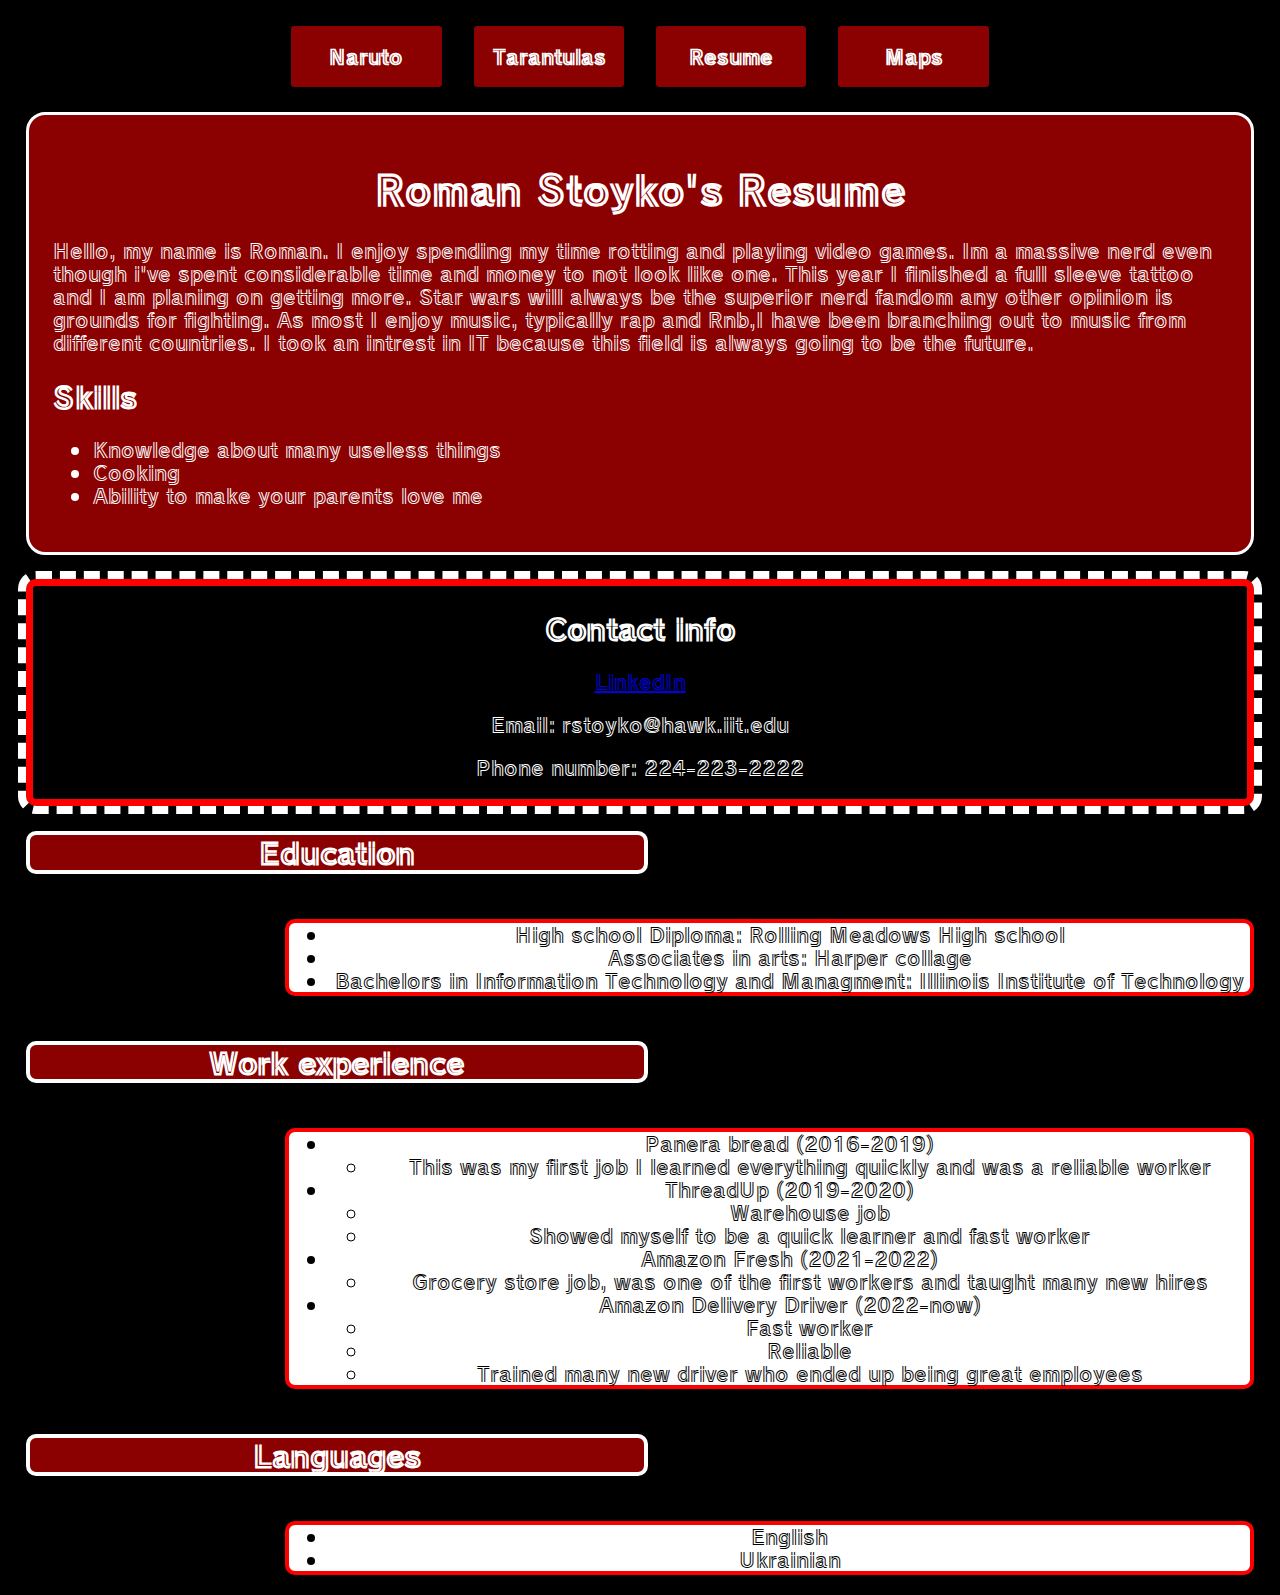
<file: index.html>
<!DOCTYPE html>
<html lang="en">
  <head>
	  <meta charset="utf-8">
	  <title>Resume</title>
    <link rel="preconnect" href="https://fonts.googleapis.com">
	  <link rel="preconnect" href="https://fonts.gstatic.com" crossorigin>
	  <link href="https://fonts.googleapis.com/css2?family=Train+One&display=swap" rel="stylesheet">
	  <link rel="stylesheet" href="css/style.css">
		<link rel="stylesheet" href="css/reset.css">
  </head>	
  <body>
	  <header>
		  <nav>
			  <ul>
				  <li><a href="naruto.html">Naruto</a></li>
				  <li><a href ="tarantulas.html">Tarantulas</a></li>
				  <li><a href="index.html">Resume</a></li>
					<li><a href="map.html">Maps</a></li>
			  </ul>
		  </nav>
	  </header>
		
	  <main id="main-box">
		  <h1 class="h1-center">Roman Stoyko's Resume</h1>
		  <p>Hello, my name is Roman. I enjoy spending my time rotting and playing video games. Im a massive nerd even though i've spent considerable time and money to not look like one. This year I finished a full sleeve tattoo and I am planing on getting more. Star wars will always be the superior nerd fandom any other opinion is grounds for fighting. As most I enjoy music, typically rap and Rnb,I have been branching out to music from different countries. I took an intrest in IT because this field is always going to be the future.</p>
		  <h2>Skills</h2>
		  <ul>
			  <li>Knowledge about many useless things</li>
			  <li>Cooking</li>
			  <li>Ability to make your parents love me</li>
		  </ul>
	  </main>
	  <div class="double-up">
		  <h2>Contact info</h2>
		  <p><a href="https://www.linkedin.com/in/roman-stoyko-a7315032b/">LinkedIn</a></p>
		  <p>Email: rstoyko@hawk.iit.edu</p>
		  <p>Phone number: 224-223-2222</p>
	  </div>
		  <h2 class="float-left">Education</h2>
		  <ul class="float-right">
			  <li>High school Diploma: Rolling Meadows High school</li>
			  <li>Associates in arts: Harper collage</li>
			  <li>Bachelors in Information Technology and Managment: Illinois Institute of Technology</li>
		  </ul>
		  <div class="clearfix"></div>
		  <h2 class="float-left">Work experience</h2>
		  <ul class="float-right">
			  <li>Panera bread (2016-2019)
				  <ul>
					  <li>This was my first job I learned everything quickly and was a reliable worker</li>
				  </ul>
			  </li>
			  <li>ThreadUp (2019-2020)
				  <ul>
					  <li>Warehouse job</li>
					  <li>Showed myself to be a quick learner and fast worker</li>
				  </ul>
			  </li>
			  <li>Amazon Fresh (2021-2022)
				  <ul>
					  <li>Grocery store job, was one of the first workers and taught many new hires</li>
				  </ul>
			  </li>
			  <li>Amazon Delivery Driver (2022-now)
				  <ul>
					  <li>Fast worker</li>
					  <li>Reliable</li>
					  <li>Trained many new driver who ended up being great employees</li>
				  </ul>
			  </li>
		  </ul>
		  <div class="clearfix"></div>
		  <h2  class="float-left">Languages</h2>
		  <ul class="float-right">
			  <li>English</li>
			  <li>Ukrainian</li>
		  </ul>
  </body>
</html>
</file>
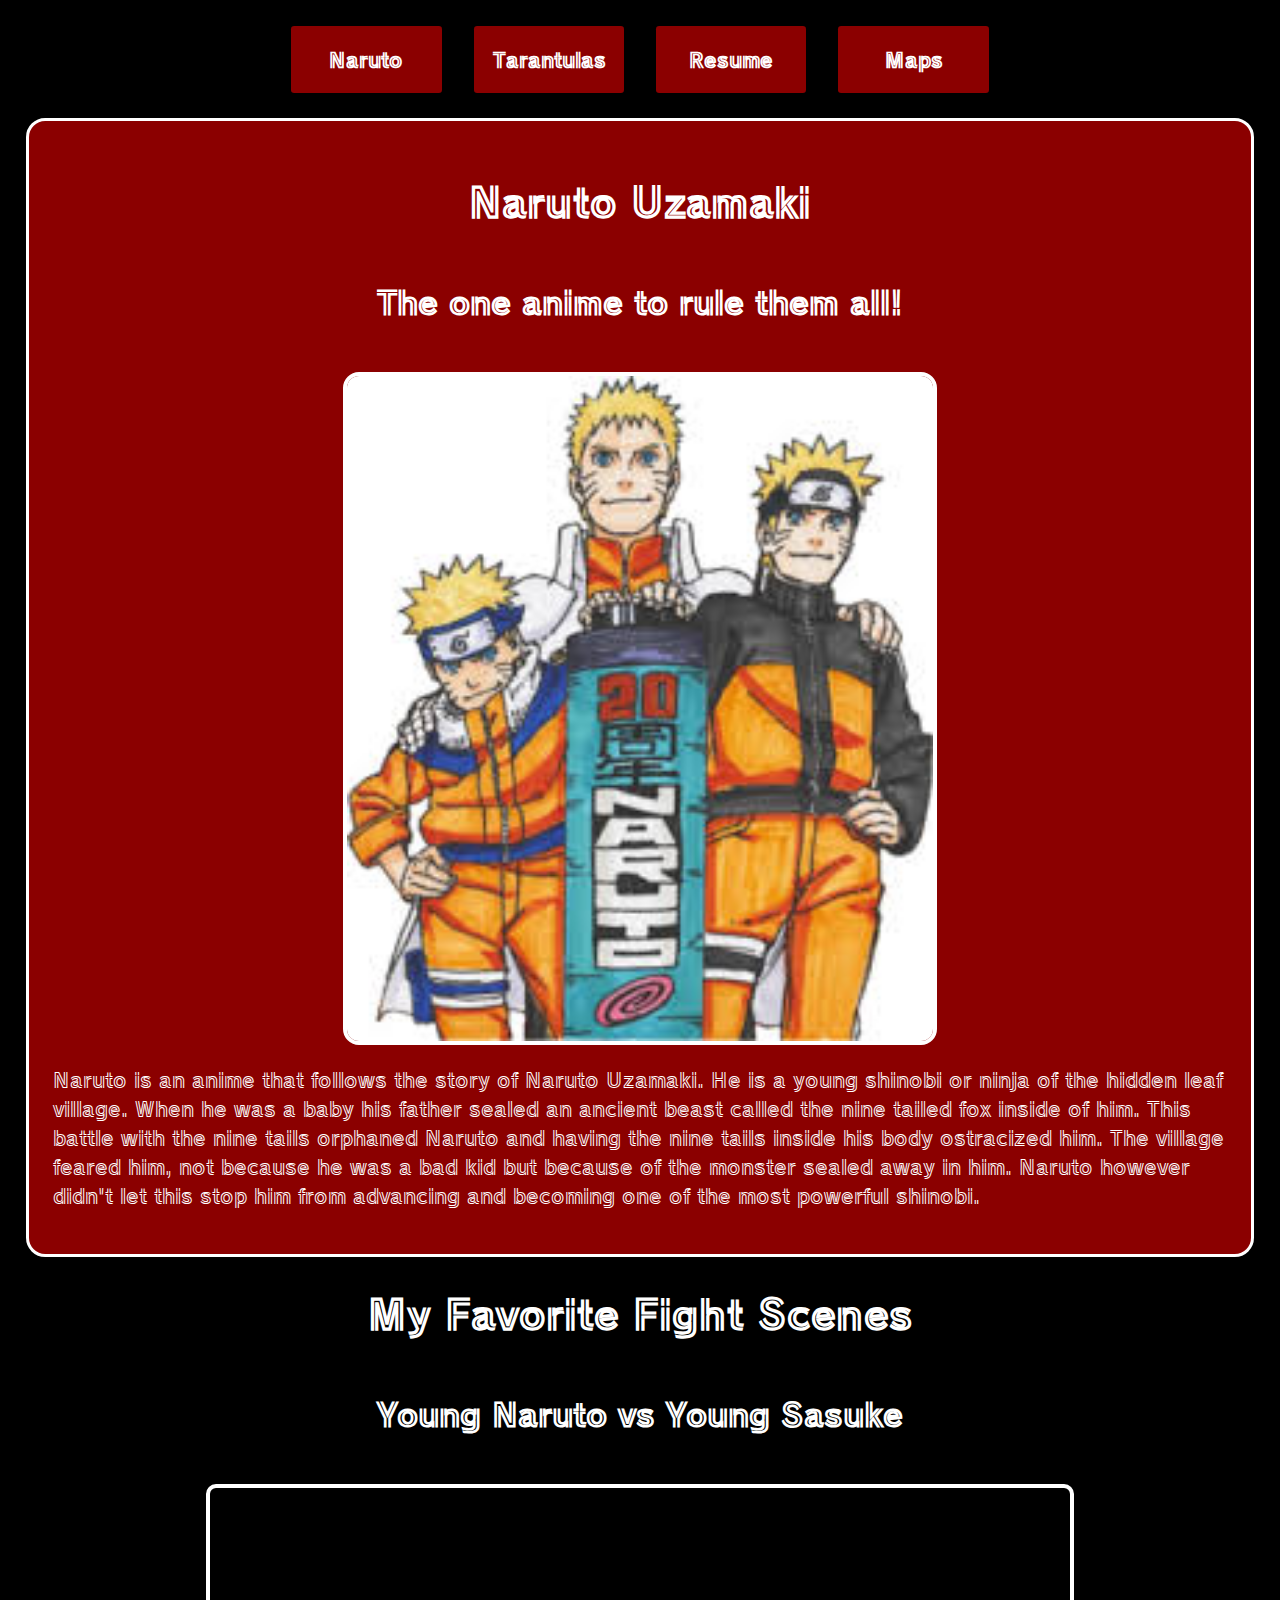
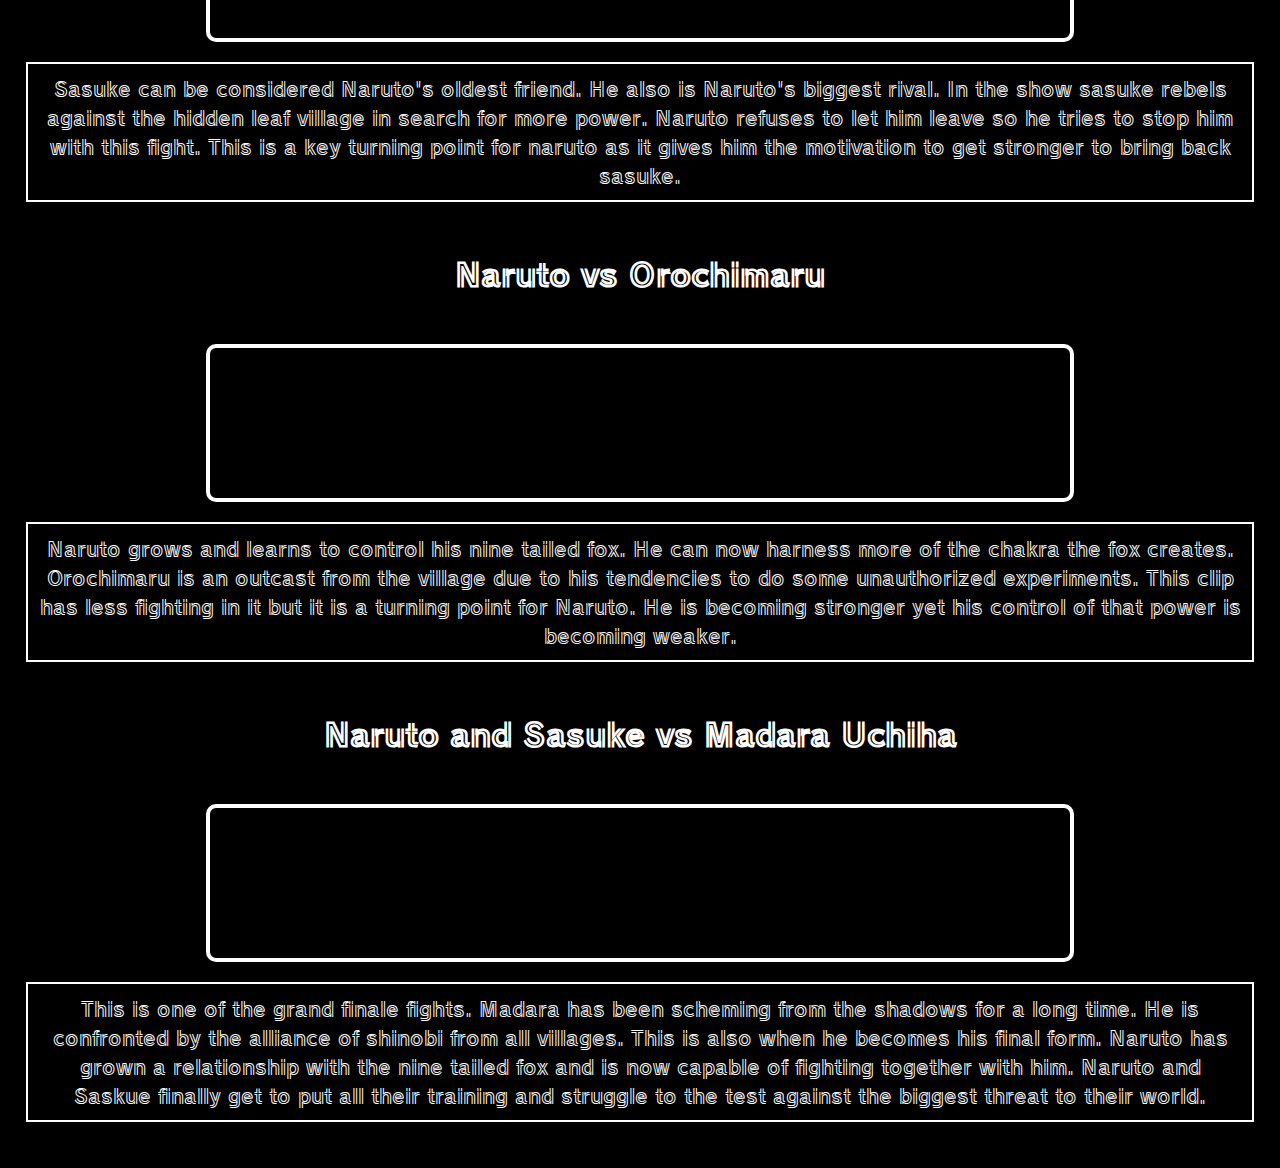
<file: naruto.html>
<!DOCTYPE html>
<html lang="en">
  <head>
	  <meta charset="utf-8">
	  <title>Naruto</title>
	  <link rel="preconnect" href="https://fonts.googleapis.com">
	  <link rel="preconnect" href="https://fonts.gstatic.com" crossorigin>
	  <link href="https://fonts.googleapis.com/css2?family=Train+One&display=swap" rel="stylesheet">
	  <link rel="stylesheet" href="css/style.css">
  </head>
  <body>
	  <header>
		  <nav>
			  <ul>
				  <li><a href="naruto.html">Naruto</a></li>
				  <li><a href ="tarantulas.html">Tarantulas</a></li>
				  <li><a href="index.html">Resume</a></li>
					<li><a href="map.html">Maps</a></li>
			  </ul>
		  </nav>
	  </header>
		
		  <main id="main-box">
			  <h1 class="h1-center">Naruto Uzamaki</h1>
			  <h3>The one anime to rule them all!</h3>
			  <img src="images/narutouzamaki.jpg" alt="Photo of Naruto through his growth">
			  <p>Naruto is an anime that follows the story of Naruto Uzamaki. He is a young shinobi or ninja of the hidden leaf village. When he was a baby his father sealed an ancient beast called the nine tailed fox inside of him. This battle with the nine tails orphaned Naruto and having the nine tails inside his body ostracized him. The village feared him, not because he was a bad kid but because of the monster sealed away in him. Naruto however didn't let this stop him from advancing and becoming one of the most powerful shinobi.</p>
		  </main>
			  <h1 class="h1-center">My Favorite Fight Scenes</h1>
			  <h3>Young Naruto vs Young Sasuke</h3>
			  <iframe src="https://www.youtube.com/embed/6nrX_vca40I?si=9edX97-we-cxNav3"></iframe>
			  <p class="white-box">Sasuke can be considered Naruto's oldest friend. He also is Naruto's biggest rival. In the show sasuke rebels against the hidden leaf village in search for more power. Naruto refuses to let him leave so he tries to stop him with this fight. This is a key turning point for naruto as it gives him the motivation to get stronger to bring back sasuke.</p>
			  <h3>Naruto vs Orochimaru</h3>
			  <iframe src="https://www.youtube.com/embed/YAnKB6pcWMY?si=vILjS0ebEig00pVq"></iframe>
			  <p class="white-box">Naruto grows and learns to control his nine tailed fox. He can now harness more of the chakra the fox creates. Orochimaru is an outcast from the village  due to his tendencies to do some unauthorized experiments. This clip has less fighting in it but it is a turning point for Naruto. He is becoming stronger yet his control of that power is becoming weaker.</p>			
			  <h3>Naruto and Sasuke vs Madara Uchiha</h3>
			  <iframe src="https://www.youtube.com/embed/tlfUk4MDqZc?si=AylSRTkqMOlrlZwG"></iframe>
			  <p class="white-box">This is one of the grand finale fights. Madara has been scheming from the shadows for a long time. He is confronted by the alliance of shinobi from all villages. This is also when he becomes his final form. Naruto has grown a relationship with the nine tailed fox and is now capable of fighting together with him. Naruto and Saskue finally get to put all their training and struggle to the test against the biggest threat to their world.</p>		
  </body>
</html>
</file>
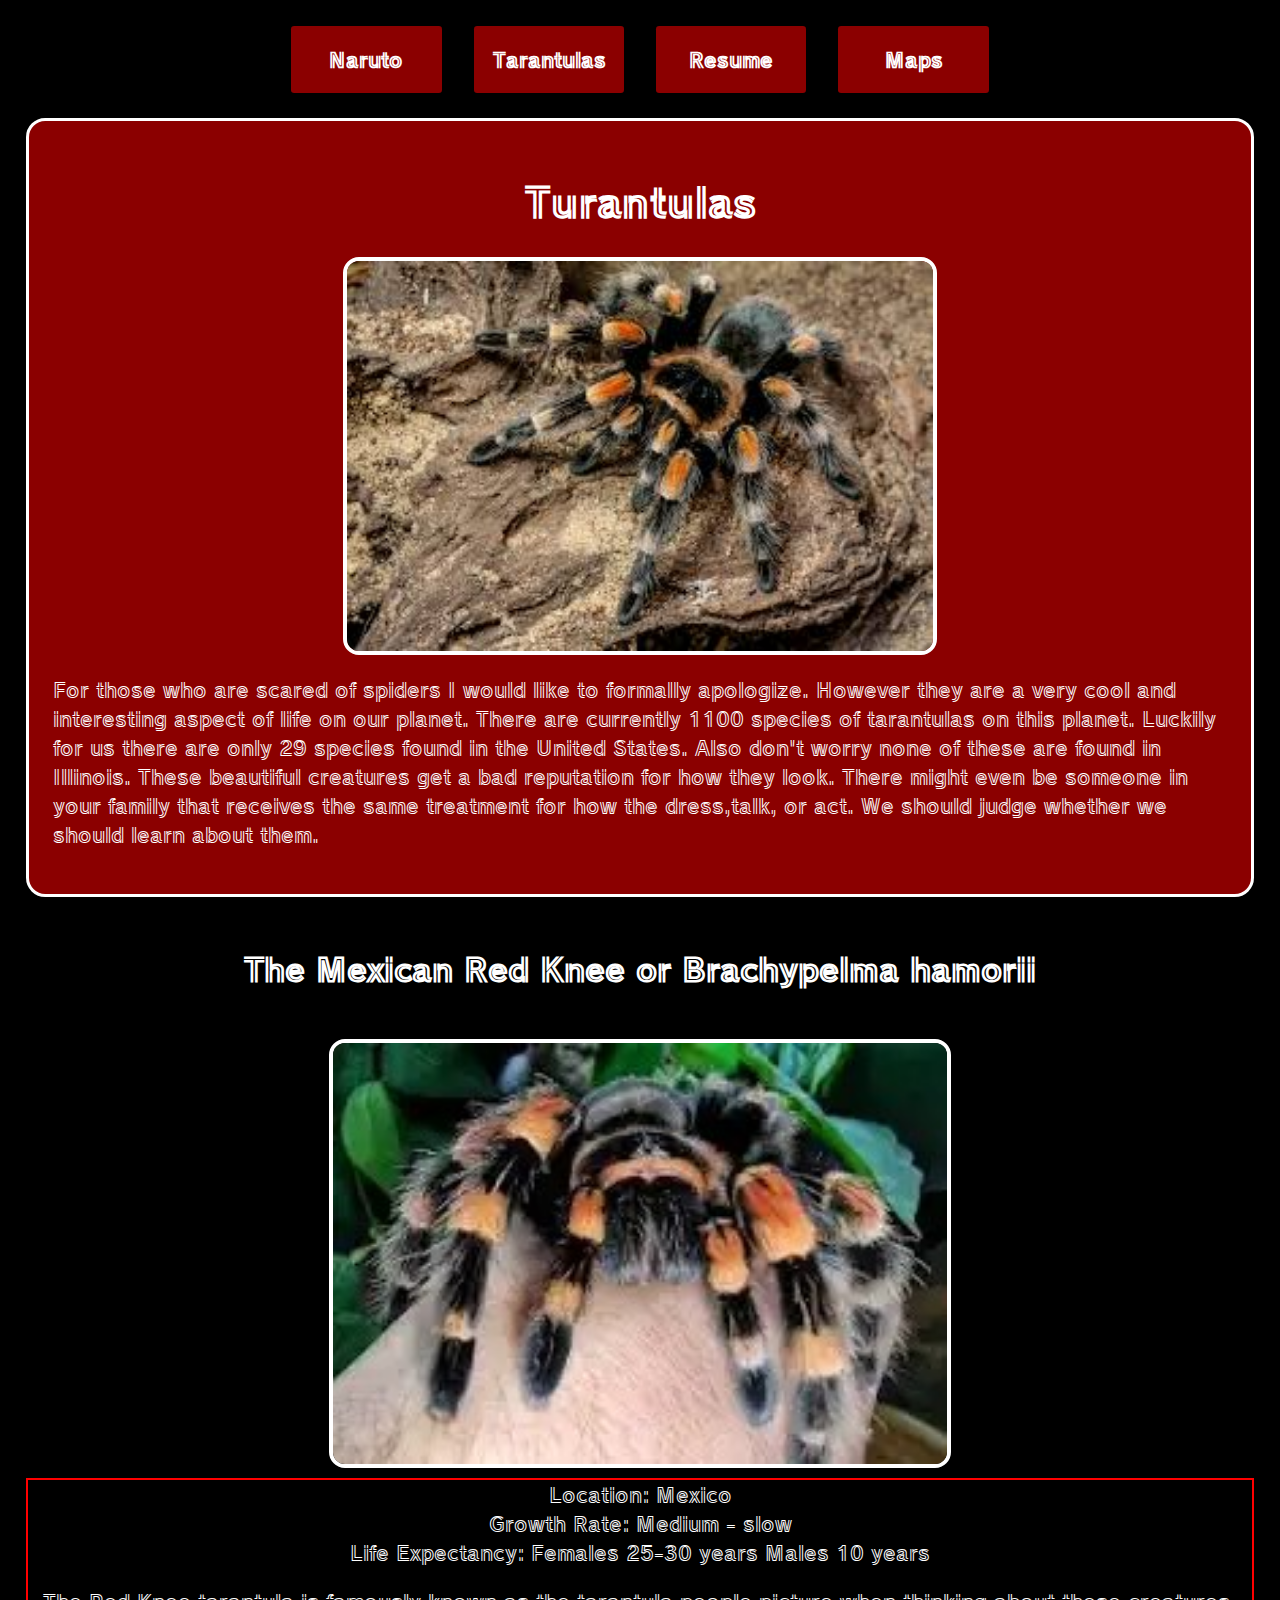
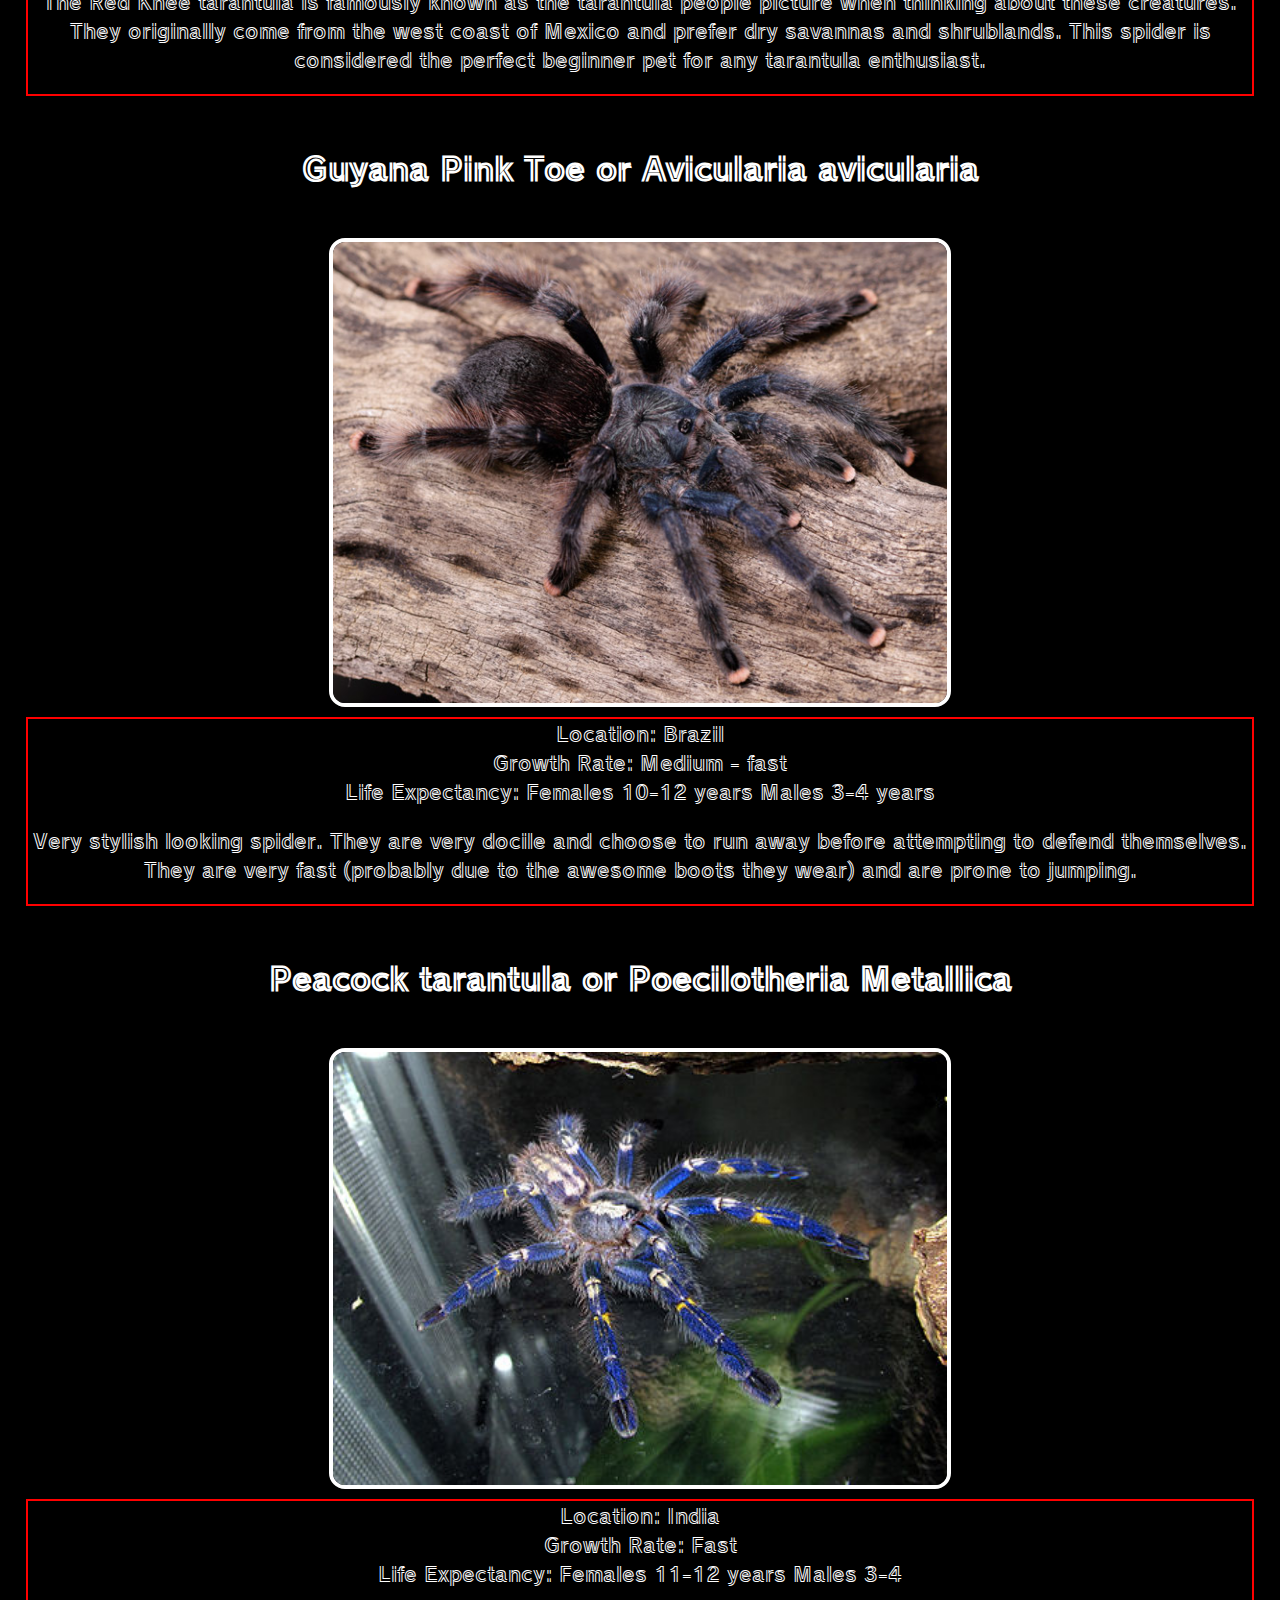
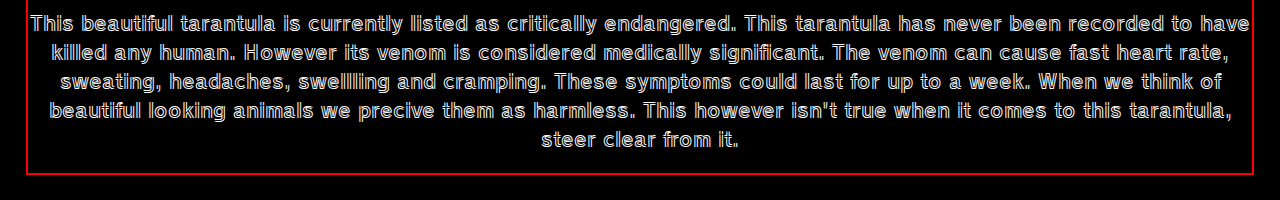
<file: tarantulas.html>
<!DOCTYPE html>
<html lang="en">
  <head>
	  <meta charset="utf-8">
	  <title>Tarantulas</title>
	  <link rel="preconnect" href="https://fonts.googleapis.com">
	  <link rel="preconnect" href="https://fonts.gstatic.com" crossorigin>
	  <link href="https://fonts.googleapis.com/css2?family=Train+One&display=swap" rel="stylesheet">
	  <link rel="stylesheet" href="css/style.css">
  </head>	
  <body>
	  <header>
		  <nav>
			  <ul>
				  <li><a href="naruto.html">Naruto</a></li>
				  <li><a href ="resume.html">Tarantulas</a></li>
				  <li><a href="index.html">Resume</a></li>
					<li><a href="map.html">Maps</a></li>
			  </ul>
		  </nav>
	  </header>
		
	  <main id="main-box">
		  <h1 class="h1-center">Turantulas</h1>
		  <img src="images/spider1.jpg" alt="A picture of a brown tarantula">
		  <p>For those who are scared of spiders I would like to formally apologize. However they are a very cool and interesting aspect of life on our planet. There are currently 1100 species of tarantulas on this planet. Luckily for us there are only 29 species found in the United States. Also don't worry none of these are found in Illinois. These beautiful creatures get a bad reputation for how they look. There might even be someone in your family that receives the same treatment for how the dress,talk, or act. We should judge whether we should learn about them.</p>
	  </main>
		  <h3>The Mexican Red Knee or Brachypelma hamorii</h3>
		  <img src="images/mexican.jpg" alt="A brown spider with red knees">
		  <div class="red-box bullets">
			  <ul class="bullets">
				  <li>Location: Mexico</li>
				  <li>Growth Rate: Medium - slow</li>
				  <li>Life Expectancy: Females 25-30 years Males 10 years</li>
			  </ul>
		  <p>The Red Knee tarantula is famously known as the tarantula people picture when thinking about these creatures. They originally come from the west coast of Mexico and prefer dry savannas and shrublands. This spider is considered the perfect beginner pet for any tarantula enthusiast.</p>
		  </div>
		  <h3>Guyana Pink Toe or Avicularia avicularia</h3>
		  <img src="images/pinktoe.jpg" alt="A brown spider with pink toes">
		  <div class="red-box bullets">
			  <ul class="bullets">
				  <li>Location: Brazil</li>
				  <li>Growth Rate: Medium - fast</li>
				  <li>Life Expectancy: Females 10-12 years Males 3-4 years</li>
			  </ul>
		  <p>Very stylish looking spider. They are very docile and choose to run away before attempting to defend themselves. They are very fast (probably due to the awesome boots they wear) and are prone to jumping.</p>
		  </div>
		  <h3>Peacock tarantula or Poecilotheria Metallica</h3>
		  <img src="images/peacock.jpg" alt="A very colorful blue spider">
			 <div class="red-box">
			  <ul class="bullets">
				  <li>Location: India</li>
				  <li>Growth Rate: Fast</li>
				  <li>Life Expectancy: Females 11-12 years Males 3-4</li>
			  </ul>
		  <p>This beautiful tarantula is currently listed as critically endangered. This tarantula has never been recorded to have killed any human. However its venom is considered medically significant. The venom can cause fast heart rate, sweating, headaches, swellling and cramping. These symptoms could last for up to a week. When we think of beautiful looking animals we precive them as harmless. This however isn't true when it comes to this tarantula, steer clear from it.</p>
      </div>
  </body>
</html>
</file>
<file: css/style.css>
body {
	font-family: "Train One", system-ui;
  font-size: 1rem;
  font-style: normal;
	margin: 0;
	padding: 2%;
	background-color: black;
	color: white;
	
}

nav  ul {
	color: #fff;
	font-weight: bold;
	list-style-type: none;
	padding: 0;
	margin: 0;
	overflow: hidden;
	display:flex;
	justify-content: center;
	
}

nav ul li {
	text-align: center;
	margin: 0 1rem;
}

nav ul li a {
	display: block;
	background-color: #8B0000;
	color: #fff;
	font-weight: bold;
	text-decoration: none;
	text-align: center;
	width: 5rem;
	padding: 1rem;
	border-radius: 0.2rem;
}

nav ul li a:hover {
	color: black;
}

#main-box {
	margin: 2% auto;
	padding: 2%;
	border-radius: 1.2rem;
	background: #8B0000;
	border: 0.2rem solid #fff;
}

h3 {
	font-size: 2rem;
	text-align: center;
	border: 0.2rem white;
	padding: 1rem;
}

img {
	display: block;
	margin-left: auto;
	margin-right: auto;
	margin-bottom: 10px;
	border: 0.25rem solid #fff;
	border-radius: 1rem;
	width: 400px;
	height: auto;
}

.h1-center {
	text-align: center;
}

.red-box {
	border:2px solid red;
	text-align: center;
}

.bullets {
	list-style-type: none;
	margin: 0;
	padding: 0;
}

.white-box {
	border:2px solid white;
	text-align: center;
	padding: 10px 10px 10px 10px;
}

iframe {
	width: 460px;
	height: 460px;
	display: block;
	margin-left: auto;
	margin-right: auto;
	border: 4px solid #fff;
	border-radius: 10px;
	
}

.float-left {
	float: left;
	width: 50%;
	background-color: #8B0000;
	border: 4px solid white;
	border-radius: 10px;
	text-align: center;
}

.float-right {
	float: right;
	width: 75%;
	color: black;
	border: 4px solid red;
	border-radius: 10px;
	background-color: white;
	text-align: center;
}

.clearfix {
	content: "";
	display: table;
	clear: both;
}

.double-up  {
	outline: 8px dashed white;
	border: 7px solid red;
	border-radius: 10px;
	text-align: center;
}

#map {
	height: 50vh;
	width: 100%;
	border: 4px solid red;
	border-radius: 10px;
	padding-top: 25px;
	padding-bottom: 25px;
	margin-top: 20px;
	
}

@media (min-width: 600px) {
	body {
		font-size: 1.125rem;
	}
	
	img {
		width: 60%;
}

iframe {
	width: 80%;
	height: 80%;
}

nav ul li a {
	width: 7rem;
	padding: 1.2rem;
}

#map {
	height: 30vh;
}
}

@media (min-width: 769px) {
	body {
		font-size: 1.25rem;
	}
	
	img {
		width: 50%;
	}
	
	iframe {
		width: 70%;
		height: 70%;
	}
	
	#map {
		height: 35vh;
	}
}
</file>
